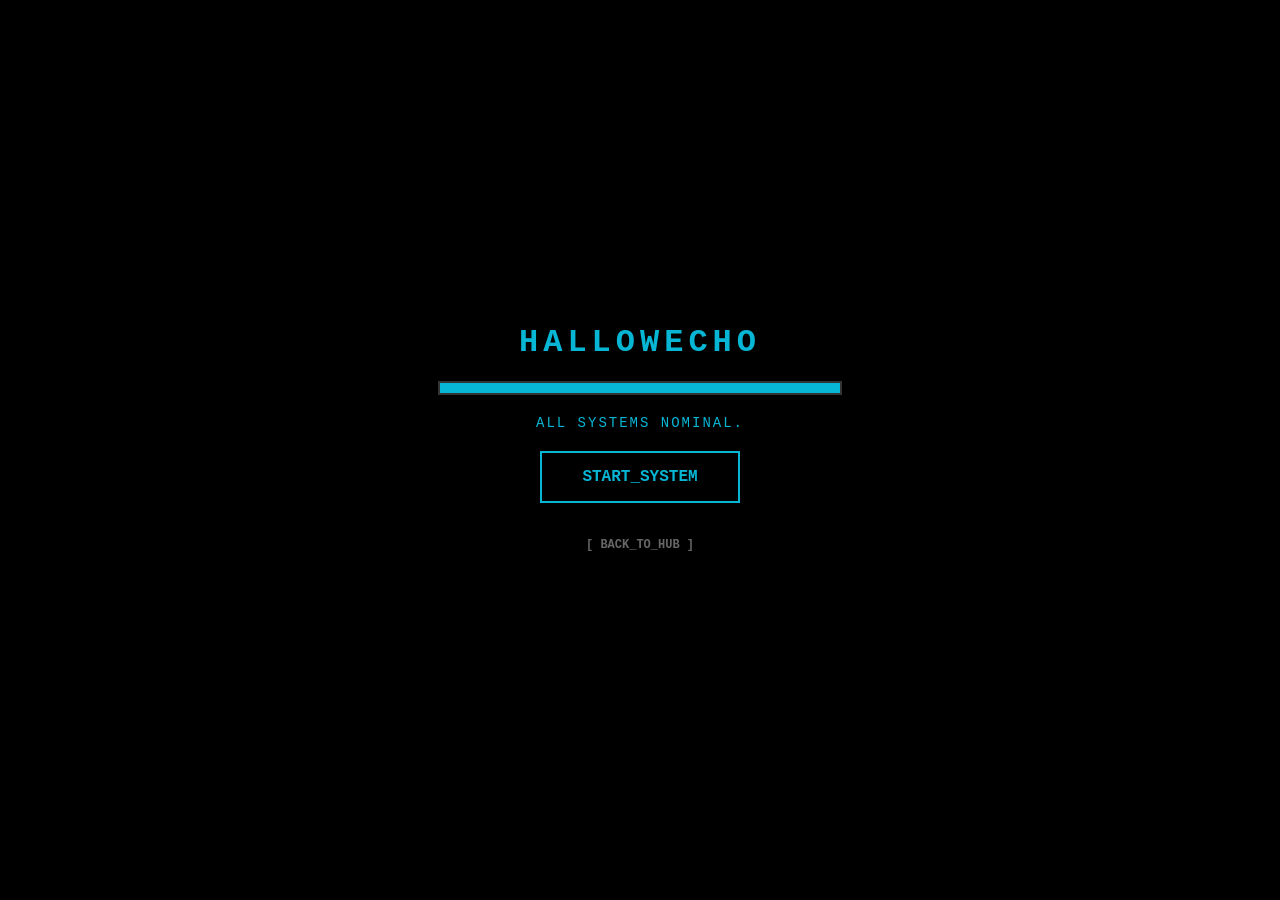
<file: hallowecho/index.html>
<!DOCTYPE html>
<html lang="en">
<head>
    <meta charset="utf-8" />
    <meta name="viewport" content="width=device-width, initial-scale=1.0, maximum-scale=1.0, user-scalable=no" />
    <title>EchoDupe | HallowEcho</title>
    <style>
        :root { --neon: #06b6d4; --bg: #050505; --error: #ff0055; }
        body { margin: 0; padding: 0; background: var(--bg); color: white; font-family: 'Courier New', monospace; overflow: hidden; user-select: none; }
        
        /* THE BULLETPROOF LOADER */
        #boot-screen {
            position: fixed; inset: 0; background: black; z-index: 99999;
            display: flex; flex-direction: column; align-items: center; justify-content: center;
        }
        .load-box { width: 400px; height: 10px; border: 2px solid #333; position: relative; margin: 20px 0; }
        #load-fill { width: 0%; height: 100%; background: var(--neon); transition: width 0.2s; }
        
        #status-text { font-size: 14px; color: var(--neon); letter-spacing: 2px; text-transform: uppercase; }
        #error-log { color: var(--error); font-size: 12px; margin-top: 10px; max-height: 100px; overflow-y: auto; text-align: center; }

        /* BUTTONS */
        .btn {
            display: none; padding: 15px 40px; margin: 10px;
            background: transparent; border: 2px solid var(--neon); color: var(--neon);
            cursor: pointer; font-weight: bold; font-family: inherit; font-size: 16px;
            text-decoration: none; text-align: center;
        }
        .btn:hover { background: var(--neon); color: black; }
        #force-btn { border-color: var(--error); color: var(--error); }
        #force-btn:hover { background: var(--error); color: white; }

        /* SETTINGS */
        #pause-menu {
            display: none; position: fixed; inset: 0; background: rgba(0,0,0,0.9);
            z-index: 50000; align-items: center; justify-content: center;
        }
        .menu-card { border: 1px solid var(--neon); padding: 40px; background: #111; width: 300px; text-align: center; }
        
        canvas { display: block; width: 100vw; height: 100vh; image-rendering: pixelated; }
        #crosshair { position: fixed; top: 50%; left: 50%; transform: translate(-50%, -50%); width: 6px; height: 6px; background: white; border-radius: 50%; pointer-events: none; mix-blend-mode: difference; z-index: 100;}
    </style>
</head>
<body>

    <div id="boot-screen">
        <h1 style="margin:0; color:var(--neon); letter-spacing: 5px;">HALLOWECHO</h1>
        <div class="load-box"><div id="load-fill"></div></div>
        <div id="status-text">INITIALIZING...</div>
        <div id="error-log"></div>
        
        <button id="start-btn" class="btn" onclick="launchGame()">START_SYSTEM</button>
        <button id="force-btn" class="btn" onclick="launchGame()">FORCE_START (IGNORE ERRORS)</button>
        <a href="index.html" class="btn" style="display:block; border: none; font-size: 12px; color: #666;">[ BACK_TO_HUB ]</a>
    </div>

    <div id="pause-menu">
        <div class="menu-card">
            <h2 style="color:var(--neon); margin-top:0;">PAUSED</h2>
            <p>BRIGHTNESS</p>
            <input type="range" id="b-slide" min="50" max="400" value="100" style="width:100%; accent-color:var(--neon);">
            <p>SENSITIVITY</p>
            <input type="range" id="s-slide" min="1" max="25" value="10" style="width:100%; accent-color:var(--neon);">
            <br><br>
            <button class="btn" style="display:inline-block;" onclick="togglePause()">RESUME</button>
        </div>
    </div>

    <div id="crosshair"></div>
    <canvas id="gameCanvas"></canvas>

    <script src="map.js"></script>
    <script src="main.js"></script>

    <script>
        let isPaused = false;
        let gameRunning = false;
        const cvs = document.getElementById('gameCanvas');

        // FAILSAFE: If the game is stuck for 5 seconds, show the force start button.
        setTimeout(() => {
            if(!gameRunning) document.getElementById('force-btn').style.display = 'inline-block';
        }, 5000);

        function togglePause() {
            if(!gameRunning) return;
            isPaused = !isPaused;
            document.getElementById('pause-menu').style.display = isPaused ? 'flex' : 'none';
            if (isPaused) document.exitPointerLock();
            else cvs.requestPointerLock();
        }

        window.addEventListener('keydown', (e) => {
            if (e.code === 'KeyP' || e.code === 'Escape') togglePause();
        });

        cvs.addEventListener('click', () => {
            if (gameRunning && !isPaused) cvs.requestPointerLock();
        });

        function launchGame() {
            gameRunning = true;
            document.getElementById('boot-screen').style.display = 'none';
            if(window.runEngine) window.runEngine();
        }
    </script>
</body>
</html>
</file>
